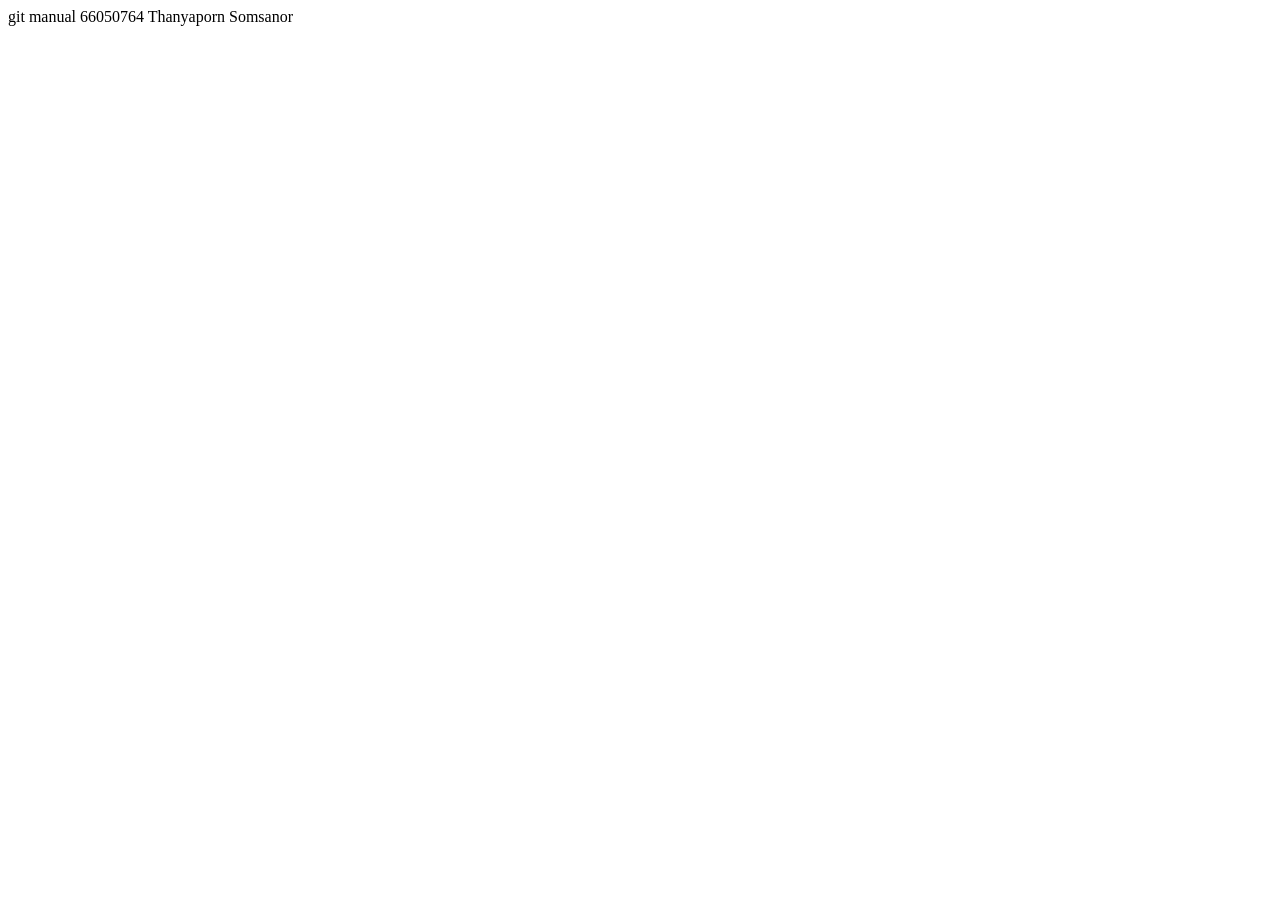
<file: index.html>
<!DOCTYPE html>
<html lang="en">
<head>
    <meta charset="UTF-8">
    <meta name="viewport" content="width=device-width, initial-scale=1.0">
    <title>Document</title>
</head>
<body>
    git manual 66050764 Thanyaporn Somsanor
</body>
</html>
</file>
